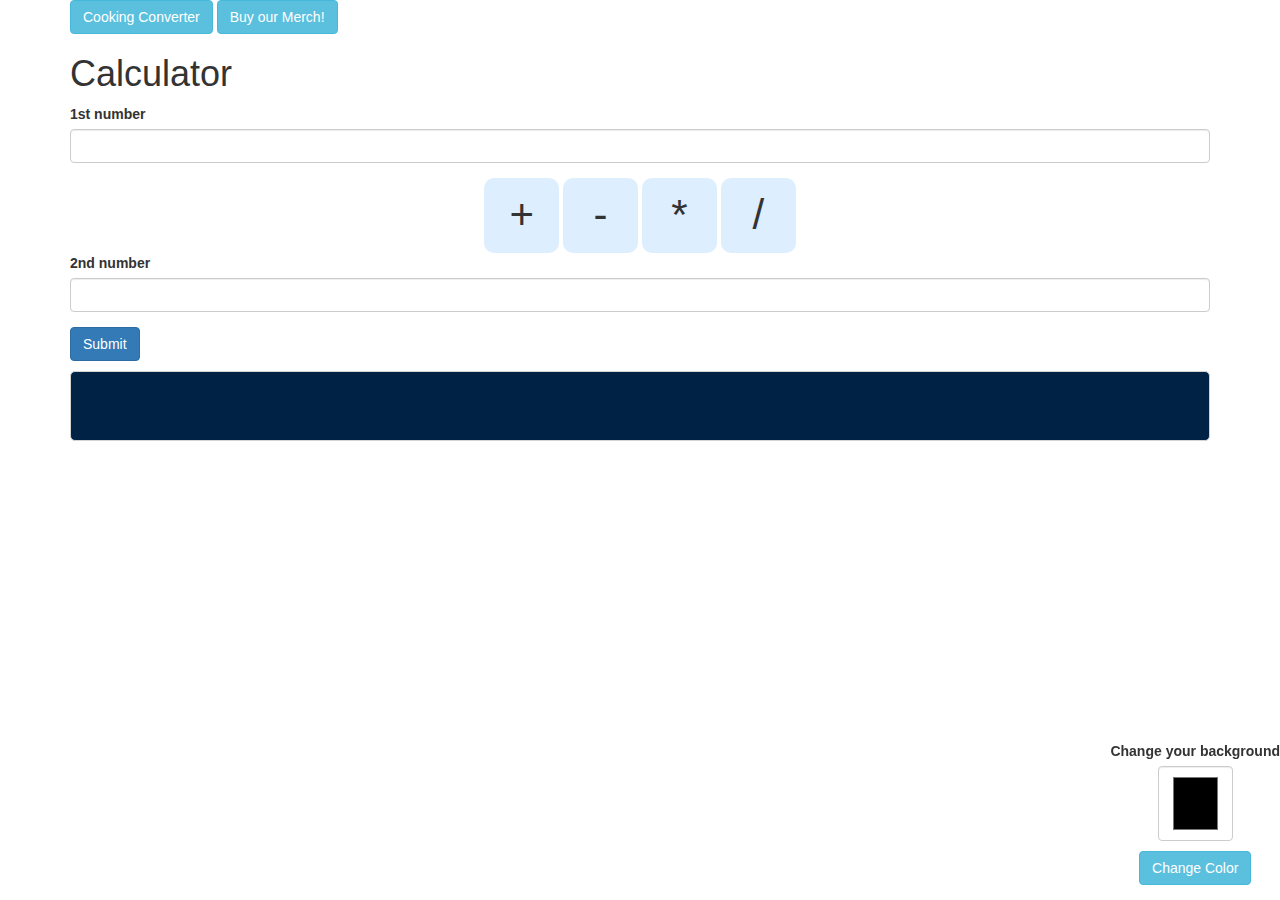
<file: index.html>
<!DOCTYPE html>
<html>
  <head>
    <script src="http://code.jquery.com/jquery-3.1.1.js"   integrity="sha256-16cdPddA6VdVInumRGo6IbivbERE8p7CQR3HzTBuELA="   crossorigin="anonymous"></script>
    <script src="js/scripts.js"></script>
    <link href="https://maxcdn.bootstrapcdn.com/bootstrap/3.3.7/css/bootstrap.min.css" rel="stylesheet" integrity="sha384-BVYiiSIFeK1dGmJRAkycuHAHRg32OmUcww7on3RYdg4Va+PmSTsz/K68vbdEjh4u" crossorigin="anonymous">
    <link rel="stylesheet" href="css/styles.css" type="text/css">
    <meta charset="utf-8">
    <title>Calculator</title>
  </head>
  <body>
    <div class="container">
      <div id="calculator-page">
        <button id="cooking-button" type="button" class="btn btn-info">Cooking Converter</button>
        <button id="shop-button" type="button" class="btn btn-info">Buy our Merch!</button>
        <h1>Calculator</h1>
        <form id="calculator">
          <div class="form-group">
            <label for="firstNumber">1st number</label>
            <input id="firstNumber" class="form-control" type="text">
          </div>
          <div class="operatorcontainer text-center">
            <input class="operator" id="add" type="button" value="+"></input>
            <input class="operator" id="subtract" type="button" value="-"></input>
            <input class="operator" id="multiply" type="button" value="*"></input>
            <input class="operator" id="divide" type="button" value="/"></input>
          </div>
          <div class="form-group">
            <label for="secondNumber">2nd number</label>
            <input id="secondNumber" class="form-control" type="text">
          </div>
          <button id="submit" type="submit" class="btn btn-primary">Submit</button>
        </form>
        <div id="calc-result">
        </div>
      </div>
      <div id="cooking-page">
        <button id="calc-button"type="button" class="btn btn-info">Calculator</button>
        <button id="shop-button" type="button" class="btn btn-info">Buy our Merch!</button>
        <h1>Convert Cooking Measurements</h1>
        <div id="gallons-to-liters">
          <form id="cooking-gallons">
            <div class="form-group">
              <label for="gallons">Gallons to liters</label>
              <input id="gallons" class="form-control" type="text">
            </div>
            <button type="submit" class="btn btn-primary">Submit</button>
          </form>
          <div id="liters">
          </div>
        </div>
        <div id="cups-to-tablespoons">
          <form id="cooking-cups">
            <div class="form-group">
              <label for="cups">Cups to tablespoons</label>
              <input id="cups" class="form-control" type="text">
            </div>
            <button type="submit" class="btn btn-primary">Submit</button>
          </form>
          <div id="tablespoons">
          </div>
        </div>
        <div id="pints-to-ounces">
          <form id="cooking-pints">
            <div class="form-group">
              <label for="pints">Pints to ounces</label>
              <input id="pints" class="form-control" type="text">
            </div>
            <button type="submit" class="btn btn-primary">Submit</button>
          </form>
          <div id="ounces">
          </div>
        </div>
      </div>
      <div id="shop-page">
        <button id="calc-button"type="button" class="btn btn-info">Calculator</button>
        <button id="cooking-button" type="button" class="btn btn-info">Cooking Converter</button>
        <h1>Buy our Stuff!</h1>
        <form id="shop">
          <div class="form-group">
            <label for="name">Full name: </label>
            <input id="name" class="form-control" type="text">
          </div>
          <div class="form-group">
            <label for="address">Street: </label>
            <input id="address" class="form-control" type="text">
          </div>
          <div class="form-group">
            <label for="city">City: </label>
            <input id="city" class="form-control" type="text">
          </div>
          <div class="form-group">
            <label for="statezip">State and Zip: </label>
            <input id="statezip" class="form-control" type="text">
          </div>
          <button type="submit" class="btn btn-primary">Submit
          </button>
        </form>
        <div id="receipt">
          Hello, <span class="showname"></span>. You're order has been shipped to yore address, which, by the way, is:<br>
          <div id="receiptaddress">
            <span class="showname"></span><br>
            <span id="showaddress"></span><br>
            <span id="showcity"></span><br>
            <span id="showstatezip"></span>
          </div>
        </div>
      </div>
      <div class="form-group text-center" id="colorcontainer">
        <label for="color">Change your background</label>
        <input type="color" id="color" class="form-control">
        <button type="submit" class="btn btn-info" id="colorbutton">Change Color</button>
      </div>
    </div>
  </body>
</html>
</file>
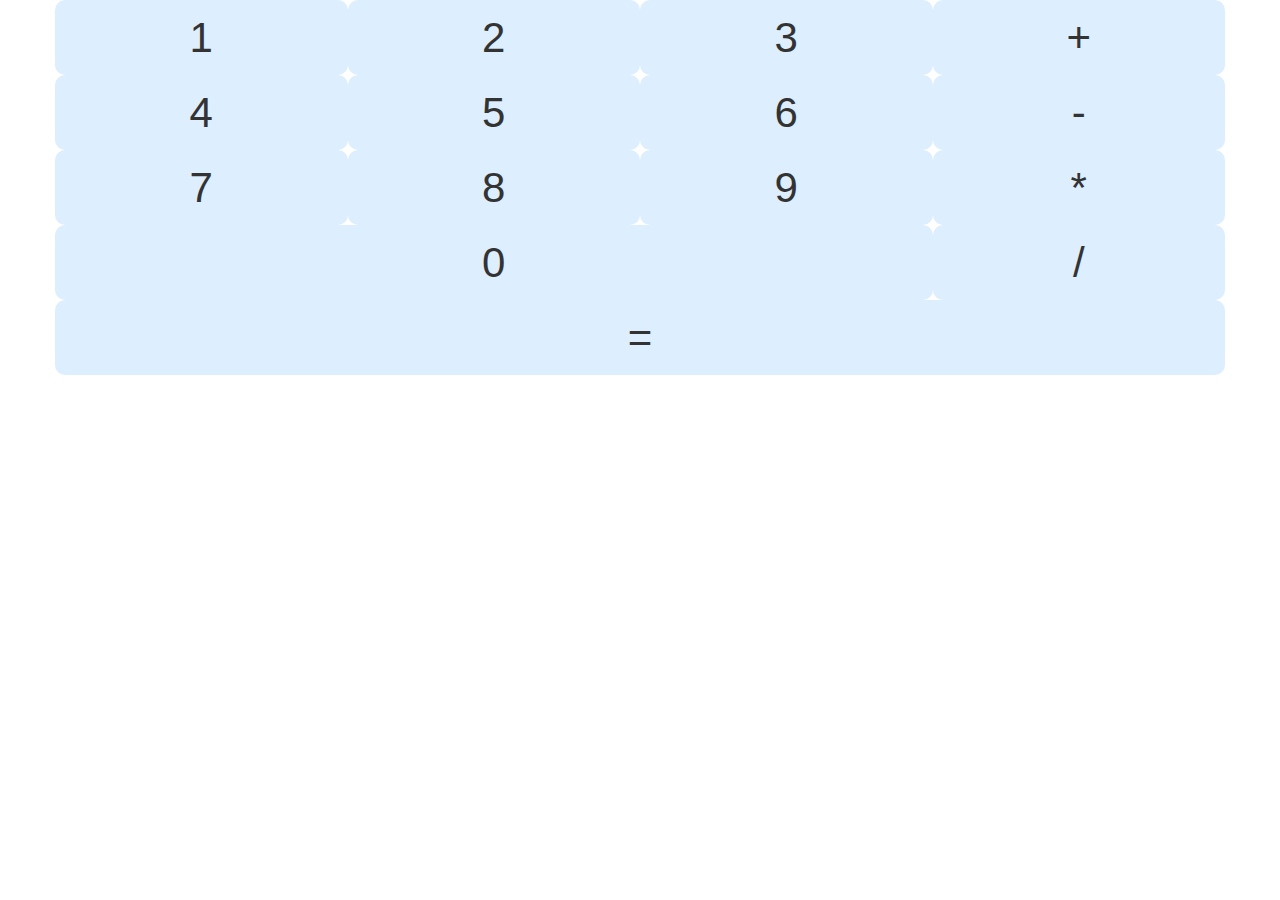
<file: calculator.html>
<!DOCTYPE html>
<html>
  <head>
    <script src="http://code.jquery.com/jquery-3.1.1.js"   integrity="sha256-16cdPddA6VdVInumRGo6IbivbERE8p7CQR3HzTBuELA="   crossorigin="anonymous"></script>
    <script src="js/scripts.js"></script>
    <link href="https://maxcdn.bootstrapcdn.com/bootstrap/3.3.7/css/bootstrap.min.css" rel="stylesheet" integrity="sha384-BVYiiSIFeK1dGmJRAkycuHAHRg32OmUcww7on3RYdg4Va+PmSTsz/K68vbdEjh4u" crossorigin="anonymous">
    <link rel="stylesheet" href="css/styles.css" type="text/css">
    <meta charset="utf-8">
    <title>Calculator</title>
  </head>
  <body>
      <div class="container" id="calculatorUI">
        <div class="row" id="calcscreen"></div>
      <div class="row">
        <input class="col-sm-3 calcButton" type="button" id="one" value="1">
        </input>
        <input class="col-sm-3 calcButton" type="button" id="two" value="2">
        </input>
        <input class="col-sm-3 calcButton" type="button" id="three" value="3">
        </input>
        <input class="col-sm-3 calcButton" type="button" id="add" value="+">
      </input>
      </div>
      <div class="row">
      </div>
      <div class="row">
        <input class="col-sm-3 calcButton" type="button" id="four" value="4">
        </input>
        <input class="col-sm-3 calcButton" type="button" id="five" value="5">
        </input>
        <input class="col-sm-3 calcButton" type="button" id="six" value="6">
        </input>
        <input class="col-sm-3 calcButton" type="button" id="subtract" value="-">
        </input>
      </div>
      <div class="row">
        <input class="col-sm-3 calcButton" type="button" id="seven" value="7">
        </input>
        <input class="col-sm-3 calcButton" type="button" id="eight" value="8">
        </input>
        <input class="col-sm-3 calcButton" type="button" id="nine" value="9">
        </input>
        <input class="col-sm-3 calcButton" type="button" id="multiply" value="*">
        </input>
      </div>
      <div class="row">
        <input class="col-sm-9 calcButton" type="button" id="zero" value="0">
        </input>
        <input class="col-sm-3 calcButton" type="button" id="divide" value="/">
        </input>
      </div>
      <div class="row">
        <input class="col-sm-12 calcButton" type="button" id="equal" value="=">
        </input>
      </div>

</body>
</html>
</file>
<file: css/styles.css>
#receipt {
  display: none;
  background-image: url("../img/receipt.png");
  background-position: top left;
  background-size: cover;
  border-radius: 5px;
  padding: 100px 50px;
  font-family: monospace;
  min-height: 300px;
  font-size: 1.5em;
  color: #777;

}

#receiptaddress {
  padding: 10px;
}

#cooking-page, #shop-page {
  display: none;
}

#calc-result, #liters, #tablespoons, #ounces {
  font-size: 3em;
  font-family: monospace;
  border: 1px solid lightgray;
  min-width: 100%;
  min-height: 70px;
  margin-top: 10px;
  border-radius: 5px;
  background-color: #002244;
  color: #00FF00;
  font-family: monospace;
  padding-left: 20px;
}

#color {
  min-width: 75px;
  width: 10%;
  min-height: 75px;
  margin: 0 auto;
}

#colorcontainer {
  margin-top: 50px;
  position: fixed;
  right: 0;
  bottom: 0;
}

input {
  height: 75px;
  width: 75px;
  font-size: 3em;
  background-color: #DDEEFF;
  border: none;
  border-radius: 10px;
}

input:hover {
  background-color: #CCDDEE;
}



#colorbutton {
  margin-top: 10px;

}
</file>
